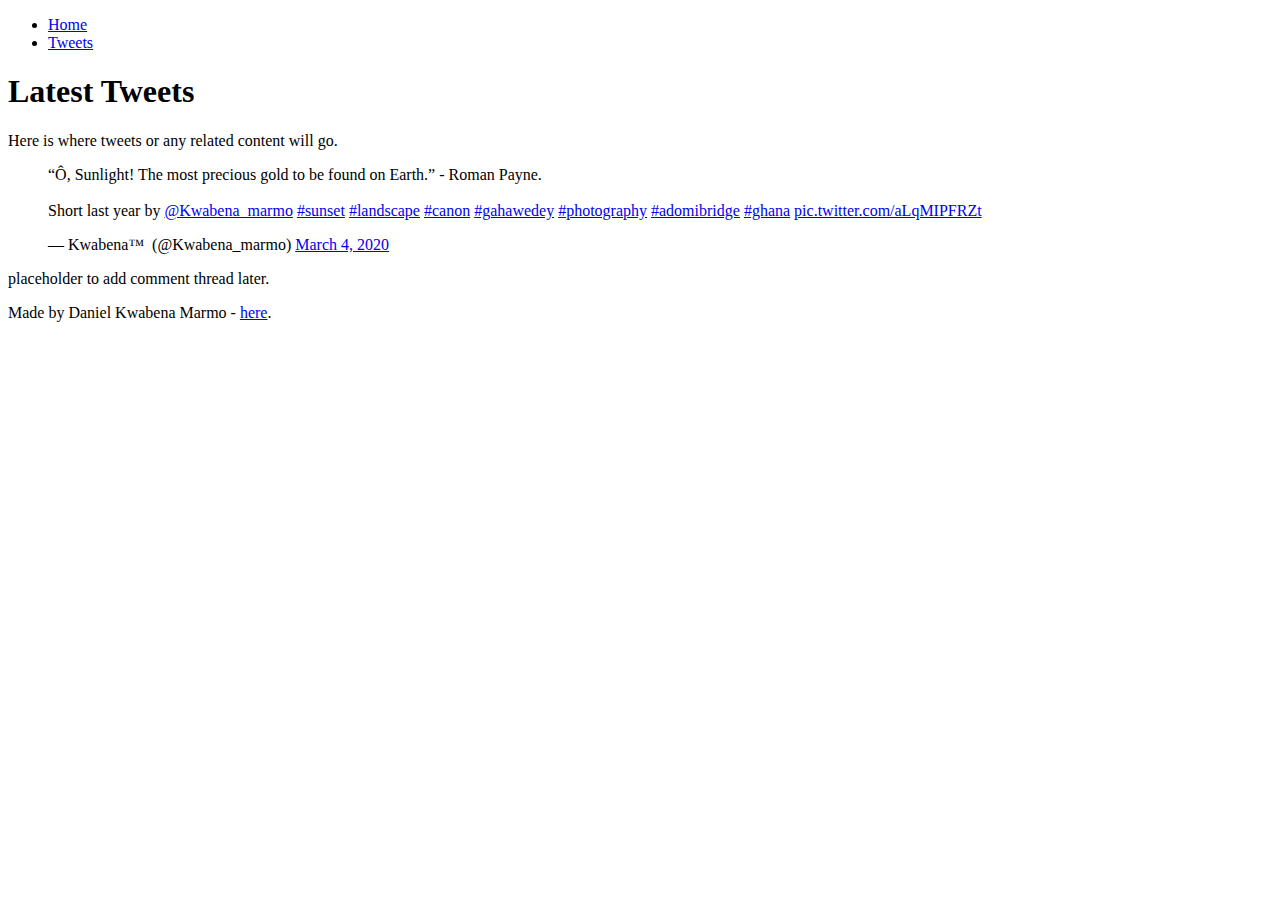
<file: css_basic/tweets.html>
<!DOCTYPE html>
<html lang="en">

<head>
    <meta charset="UTF-8">
    <meta name="viewport" content="width=device-width, initial-scale=1.0">
    <title>Tweets Page</title>
</head>

<body>
    <!-- Header Section -->
    <header>
        <ul>
            <li><a href="index.html">Home</a></li>
            <li><a href="tweets.html">Tweets</a></li>
        </ul>
    </header>

    <!-- Main Content -->
    <main>
        <!-- Article Section -->
        <article>
            <h1>Latest Tweets</h1>
            <p>Here is where tweets or any related content will go.</p>
            <blockquote class="twitter-tweet">
                <p lang="en" dir="ltr">“Ô, Sunlight! The most precious gold to be found on Earth.” - Roman Payne.
                    <br><br>Short last year by <a
                        href="https://twitter.com/Kwabena_marmo?ref_src=twsrc%5Etfw">@Kwabena_marmo</a> <a
                        href="https://twitter.com/hashtag/sunset?src=hash&amp;ref_src=twsrc%5Etfw">#sunset</a> <a
                        href="https://twitter.com/hashtag/landscape?src=hash&amp;ref_src=twsrc%5Etfw">#landscape</a> <a
                        href="https://twitter.com/hashtag/canon?src=hash&amp;ref_src=twsrc%5Etfw">#canon</a> <a
                        href="https://twitter.com/hashtag/gahawedey?src=hash&amp;ref_src=twsrc%5Etfw">#gahawedey</a> <a
                        href="https://twitter.com/hashtag/photography?src=hash&amp;ref_src=twsrc%5Etfw">#photography</a>
                    <a href="https://twitter.com/hashtag/adomibridge?src=hash&amp;ref_src=twsrc%5Etfw">#adomibridge</a>
                    <a href="https://twitter.com/hashtag/ghana?src=hash&amp;ref_src=twsrc%5Etfw">#ghana</a> <a
                        href="https://t.co/aLqMIPFRZt">pic.twitter.com/aLqMIPFRZt</a></p>&mdash; Kwabena™ ‏
                (@Kwabena_marmo) <a
                    href="https://twitter.com/Kwabena_marmo/status/1235352172688269312?ref_src=twsrc%5Etfw">March 4,
                    2020</a>
            </blockquote>
            <script async src="https://platform.twitter.com/widgets.js" charset="utf-8"></script>
        </article>

        <!-- Aside Section -->
        <aside>
            <p>placeholder to add comment thread later.</p>
        </aside>
    </main>

    <!-- Footer Section -->
    <footer>
        <p>Made by Daniel Kwabena Marmo - <a href="https://x.com/Kwabena_marmo" target="_blank">here</a>.</p>
    </footer>
</body>

</html>
</file>
